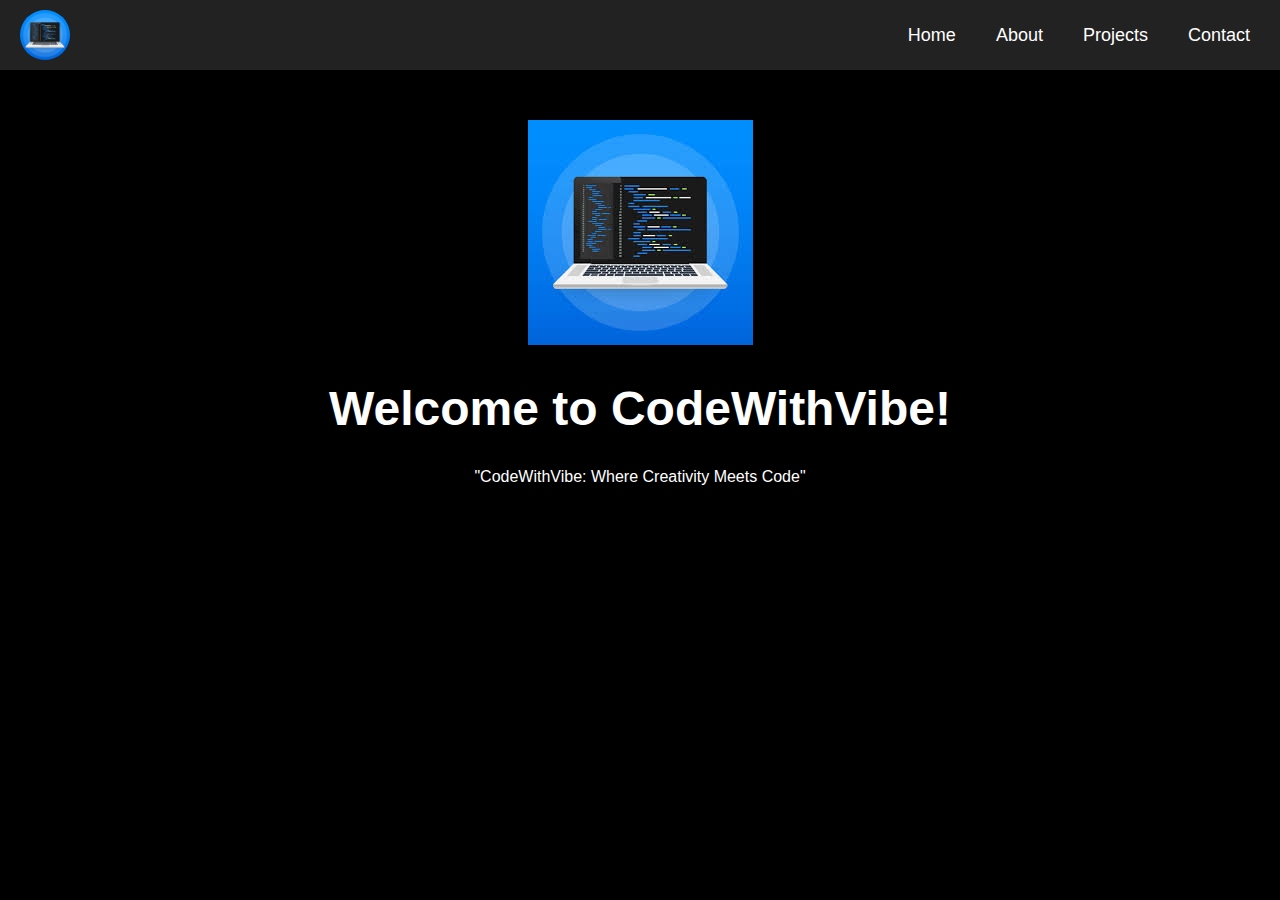
<file: index.html>
<!DOCTYPE html>
<html lang="en">
<head>
    <meta charset="UTF-8">
    <meta name="viewport" content="width=device-width, initial-scale=1.0">
    <title>CodeWithVibe</title>
    <link rel="stylesheet" href="home.css">
    <link rel="icon" href="logo.jpg" type="image/x-icon">
</head>
<body>


    <nav>
        
        <div class="logo-container">
            <img src="logo.jpg" alt="CodeWithVibe Logo" class="logo">
        </div>

       
        <ul>
            <li><a href="index.html">Home</a></li>
            <li><a href="about.html">About</a></li>
            <li><a href="project.html">Projects</a></li>
            <li><a href="contact.html">Contact</a></li>
        </ul>
    </nav>

    
    <div class="main-content">
        <img src="logo.jpg" alt="Logo">
        <h1>Welcome to CodeWithVibe!</h1>
        <p>"CodeWithVibe: Where Creativity Meets Code"</p>
    </div>


</body>
</html>
</file>
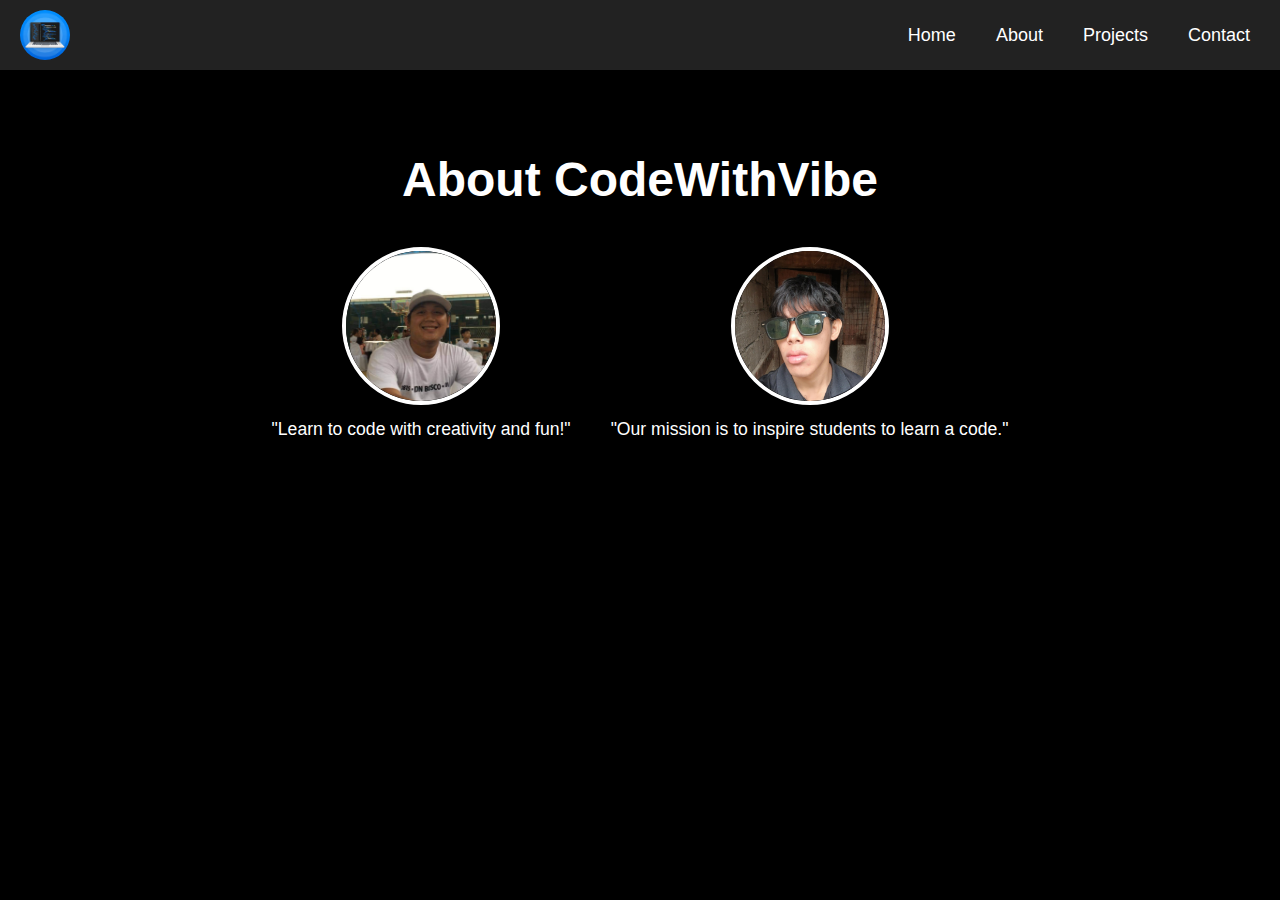
<file: about.html>
<!DOCTYPE html>
<html lang="en">
<head>
    <meta charset="UTF-8">
    <meta name="viewport" content="width=device-width, initial-scale=1.0">
    <title>CodeWithVibe - About</title>
    <link rel="stylesheet" href="about.css">
    <link rel="icon" href="logo.jpg" type="image/x-icon">
</head>
<body>

  
    <nav>
        <div class="logo-container">
            <img src="logo.jpg" alt="CodeWithVibe Logo" class="logo">
        </div>
        <ul>
            <li><a href="index.html">Home</a></li>
            <li><a href="about.html">About</a></li>
            <li><a href="project.html">Projects</a></li>
            <li><a href="contact.html">Contact</a></li>
        </ul>
    </nav>


    <div class="main-content">
        <h1>About CodeWithVibe</h1>
        <div class="about-images">
            <div class="image-container">
                <img src="igot.jpeg" alt="Image 1" class="about-image">
                <p>"Learn to code with creativity and fun!"</p>
            </div>
            <div class="image-container">
                <img src="johnwel.jpeg" alt="Image 2" class="about-image">
                <p>"Our mission is to inspire students to learn a code."</p>
            </div>
        </div>
    </div>

    

</body>
</html>
</file>
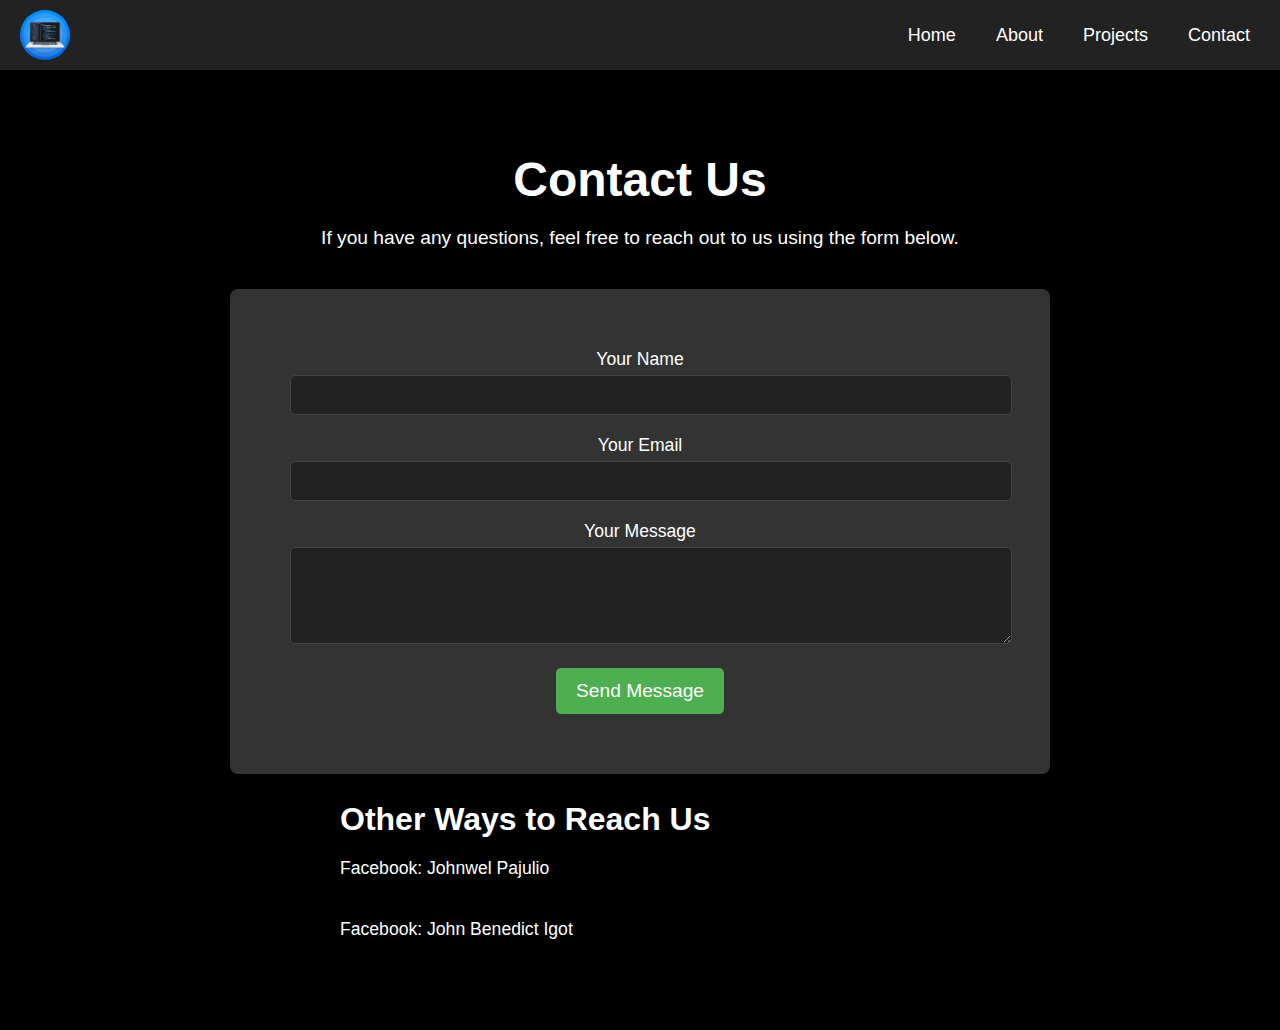
<file: contact.html>
<!DOCTYPE html>
<html lang="en">
<head>
    <meta charset="UTF-8">
    <meta name="viewport" content="width=device-width, initial-scale=1.0">
    <title>Contact - CodeWithVibe</title>
    <link rel="stylesheet" href="contact.css">
    <link rel="icon" href="logo.jpg" type="image/x-icon">
</head>
<body>

   
    <nav>
       
        <div class="logo-container">
            <img src="logo.jpg" alt="CodeWithVibe Logo" class="logo">
        </div>

       
        <ul>
            <li><a href="index.html">Home</a></li>
            <li><a href="about.html">About</a></li>
            <li><a href="project.html">Projects</a></li>
            <li><a href="contact.html">Contact</a></li>
        </ul>
    </nav>

   
    <div class="main-content">
        <h1>Contact Us</h1>
        <p>If you have any questions, feel free to reach out to us using the form below.</p>

    
        <form action="#" method="POST" class="contact-form">
            <div class="form-group">
                <label for="name">Your Name</label>
                <input type="text" id="name" name="name" required>
            </div>
            <div class="form-group">
                <label for="email">Your Email</label>
                <input type="email" id="email" name="email" required>
            </div>
            <div class="form-group">
                <label for="message">Your Message</label>
                <textarea id="message" name="message" rows="5" required></textarea>
            </div>
            <button type="submit">Send Message</button>
        </form>
        
      
        <div class="contact-info">
            <h2>Other Ways to Reach Us</h2>
            <p>Facebook: Johnwel Pajulio</p>
            <p>Facebook: John Benedict Igot</p>
        </div>
    </div>


</body>
</html>
</file>
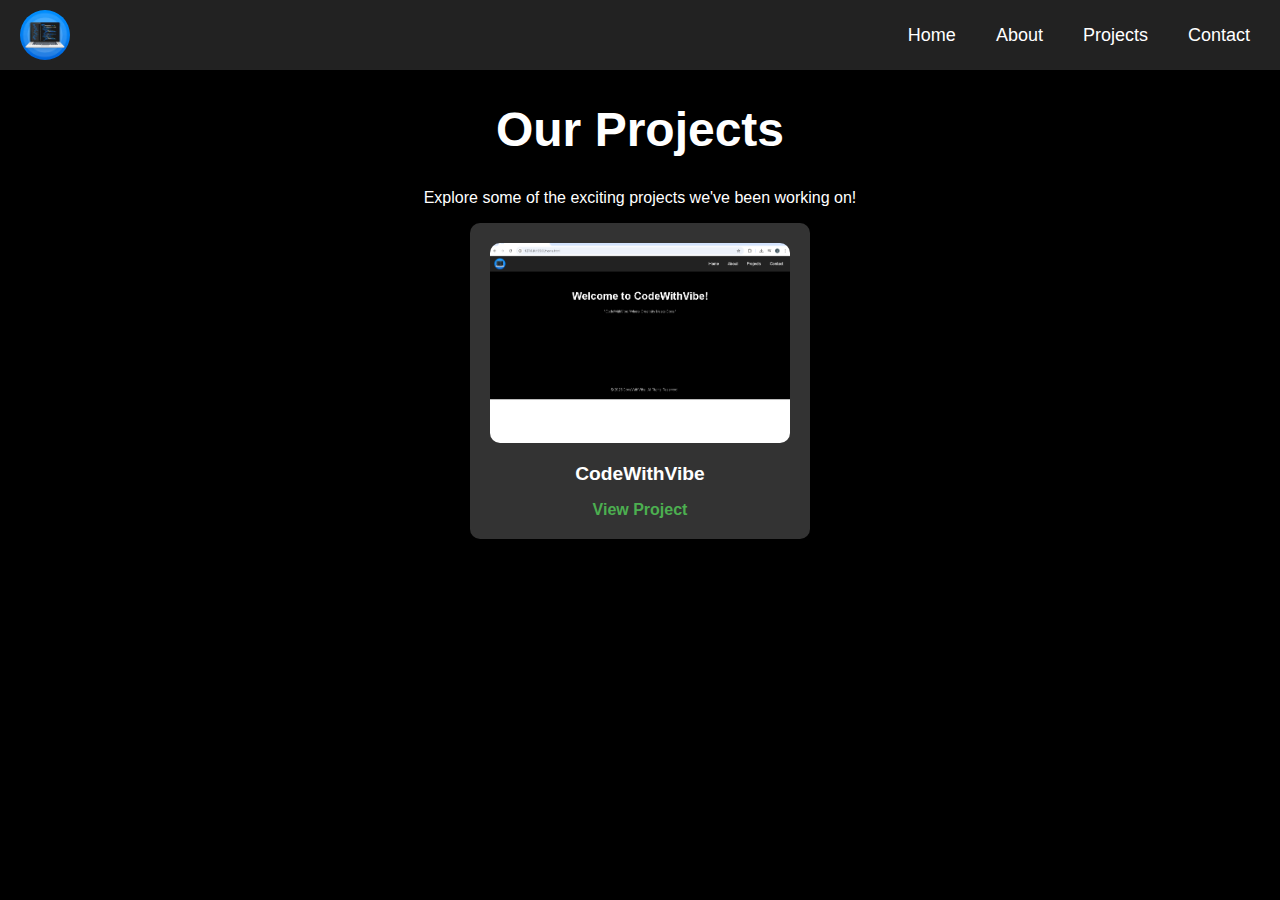
<file: project.html>
<!DOCTYPE html>
<html lang="en">
<head>
    <meta charset="UTF-8">
    <meta name="viewport" content="width=device-width, initial-scale=1.0">
    <title>CodeWithVibe - Projects</title>
    <link rel="stylesheet" href="project.css">
    <link rel="icon" href="logo.jpg" type="image/x-icon">
</head>
<body>


    <nav>
        <div class="logo-container">
            <img src="logo.jpg" alt="CodeWithVibe Logo" class="logo">
        </div>
        <ul>
            <li><a href="index.html">Home</a></li>
            <li><a href="about.html">About</a></li>
            <li><a href="projects.html">Projects</a></li>
            <li><a href="contact.html">Contact</a></li>
        </ul>
    </nav>


    <div class="main-content">
        <h1>Our Projects</h1>
        <p>Explore some of the exciting projects we've been working on!</p>

     
        <div class="projects-gallery">
        
            <div class="project-card">
                <img src="project1.PNG" alt="Project 1" class="project-image">
                <div class="project-details">
                    <h2>CodeWithVibe</h2>
                    <a href="https://github.com/imborzate/CodeWithVibe.git" target="_blank">View Project</a>
                </div>
             </div>


        </div>
    </div>


</body>
</html>
</file>
<file: home.css>
body {
    font-family: Arial, sans-serif;
    margin: 0;
    padding: 0;
    background-color: black; 
    color: white;
}


nav {
    background-color: #222; 
    padding: 10px 0;
    display: flex; 
    justify-content: space-between; 
    align-items: center; 
    width: 100%; 
}


.logo-container {
    display: flex;
    align-items: center;
    padding-left: 20px;
}

.logo {
    width: 50px; 
    height: 50px; 
    border-radius: 50%; 
    object-fit: cover; 
}


nav ul {
    list-style-type: none;
    margin: 0; 
    padding: 0; 
    text-align: center;
    display: flex;
}

nav ul li {
    display: inline;
    margin-right: 20px;
}

nav ul li a {
    color: white;
    text-decoration: none;
    font-size: 18px;
    padding: 10px;
}

nav ul li a:hover {
    background-color: #444;
    border-radius: 5px;
}


.main-content {
    text-align: center;
    padding: 50px;
}

h1 {
    font-size: 3em;
    color: white; 
}
</file>
<file: about.css>
body {
    font-family: Arial, sans-serif;
    margin: 0;
    padding: 0;
    background-color: black;
    color: white; 
}


nav {
    background-color: #222; 
    padding: 10px 0;
    display: flex; 
    justify-content: space-between; 
    align-items: center; 
    width: 100%; 
}


.logo-container {
    display: flex;
    align-items: center;
    padding-left: 20px;
}

.logo {
    width: 50px;  
    height: 50px; 
    border-radius: 50%; 
    object-fit: cover;
}

nav ul {
    list-style-type: none;
    margin: 0; 
    padding: 0; 
    text-align: center;
    display: flex;
}

nav ul li {
    display: inline;
    margin-right: 20px;
}

nav ul li a {
    color: white;
    text-decoration: none;
    font-size: 18px;
    padding: 10px;
}

nav ul li a:hover {
    background-color: #444;
    border-radius: 5px;
}

.main-content {
    text-align: center;
    padding: 50px;
}

h1 {
    font-size: 3em;
    color: white; 
}

.about-images {
    display: flex;
    justify-content: center;
    align-items: center;
    margin-top: 40px;
}

.image-container {
    margin: 0 20px;
    text-align: center;
}

.about-image {
    width: 150px; 
    height: 150px;
    object-fit: cover; 
    border-radius: 50%; 
    border: 4px solid #fff; 
}

.image-container p {
    color: white;
    font-size: 1.1em;
    margin-top: 10px;
}
</file>
<file: contact.css>
body {
    font-family: Arial, sans-serif;
    margin: 0;
    padding: 0;
    background-color: black; 
    color: white; 
}


nav {
    background-color: #222; 
    padding: 10px 0;
    display: flex; 
    justify-content: space-between; 
    align-items: center; 
    width: 100%; 
}


.logo-container {
    display: flex;
    align-items: center;
    padding-left: 20px;
}


.logo {
    width: 50px;  
    height: 50px; 
    border-radius: 50%; 
    object-fit: cover; 
}


nav ul {
    list-style-type: none;
    margin: 0;
    padding: 0; 
    text-align: center;
    display: flex;
}

nav ul li {
    display: inline;
    margin-right: 20px;
}

nav ul li a {
    color: white;
    text-decoration: none;
    font-size: 18px;
    padding: 10px;
}

nav ul li a:hover {
    background-color: #444;
    border-radius: 5px;
}


.main-content {
    padding: 50px;
    text-align: center;
}

h1 {
    font-size: 3em;
    margin-bottom: 20px;
}

p {
    font-size: 1.2em;
    margin-bottom: 40px;
}

.contact-form {
    max-width: 700px;
    margin: 0 auto;
    background-color: #333;
    padding: 60px;
    border-radius: 8px;
}

.contact-form .form-group {
    margin-bottom: 20px;
}

.contact-form label {
    display: block;
    font-size: 1.1em;
    margin-bottom: 5px;
}

.contact-form input, .contact-form textarea {
    width: 100%;
    padding: 10px;
    font-size: 1em;
    border: 1px solid #444;
    border-radius: 5px;
    background-color: #222;
    color: white;
}

.contact-form textarea {
    resize: vertical;
}

.contact-form button {
    padding: 12px 20px;
    font-size: 1.2em;
    background-color: #4CAF50;
    color: white;
    border: none;
    border-radius: 5px;
    cursor: pointer;
}

.contact-form button:hover {
    background-color: #45a049;
}


.contact-info {
    margin-top: 40px;
    text-align: left;
    max-width: 600px;
    margin: 0 auto;
}

.contact-info h2 {
    font-size: 2em;
    margin-bottom: 20px;
}

.contact-info p {
    font-size: 1.1em;
}
</file>
<file: project.css>
body {
    font-family: Arial, sans-serif;
    margin: 0;
    padding: 0;
    background-color: black; 
    color: white;
}


nav {
    background-color: #222; 
    padding: 10px 0;
    display: flex; 
    justify-content: space-between; 
    align-items: center; 
    width: 100%; 
}


.logo-container {
    display: flex;
    align-items: center;
    padding-left: 20px;
}

.logo {
    width: 50px;  
    height: 50px; 
    border-radius: 50%; 
    object-fit: cover; 
}


nav ul {
    list-style-type: none;
    margin: 0; 
    padding: 0; 
    text-align: center;
    display: flex;
}

nav ul li {
    display: inline;
    margin-right: 20px;
}

nav ul li a {
    color: white;
    text-decoration: none;
    font-size: 18px;
    padding: 10px;
}

nav ul li a:hover {
    background-color: #444;
    border-radius: 5px;
}


.main-content {
    text-align: center;
}

h1 {
    font-size: 3em;
    color: white; 
}

.projects-gallery {
    display: flex;
    flex-wrap: wrap;
    justify-content: center;
    gap: 20px;
    margin-top: 10px;
}

.project-card {
    background-color: #333;
    padding: 20px;
    border-radius: 10px;
    width: 300px;
    text-align: center;
    box-shadow: 0 4px 8px rgba(0, 0, 0, 0.2);
}

.project-card img {
    width: 100%;
    height: 200px;
    object-fit: cover;
    border-radius: 10px;
}

.project-details {
    margin-top: 15px;
}

.project-details h2 {
    font-size: 1.2em;
}

.project-details p {
    font-size: 1em;
}

.project-details a {
    color: #4CAF50;
    text-decoration: none;
    font-weight: bold;
    display: inline-block;
}

.project-details a:hover {
    text-decoration: underline;
}
</file>
